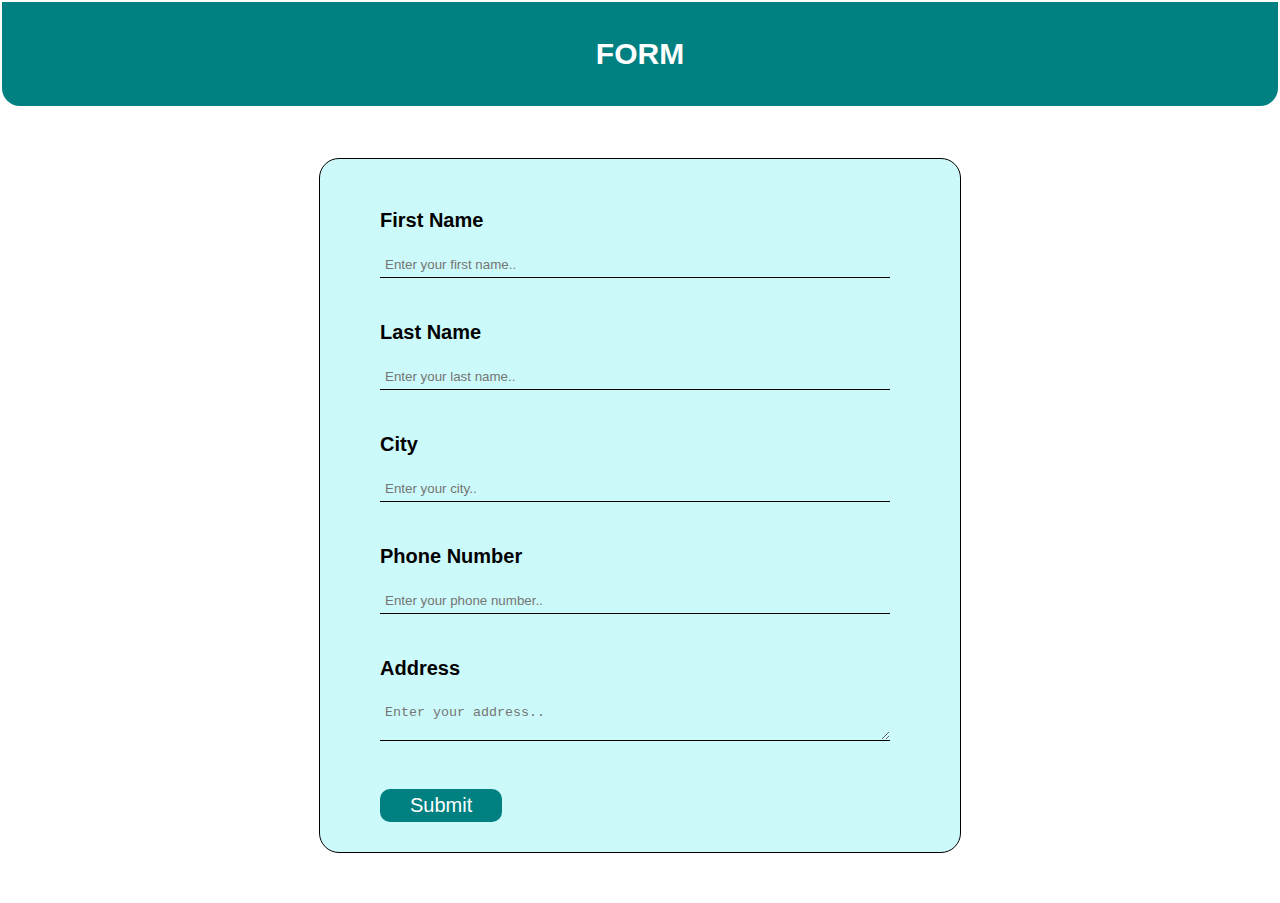
<file: index.html>
<!DOCTYPE html>
<html lang="en">
<head>
    <meta charset="UTF-8">
    <meta name="viewport" content="width=device-width, initial-scale=1.0">
    <title>Form validation</title>
    <link rel="stylesheet" href="style.css">
</head>
<body>
    <div class="heading">   
        <h2>FORM</h2>
    </div>
    <div class="forms">
        <form name="formvalidation" action="submit.html" method="post" onsubmit="return validateForm()">
            <label for="name" class="elem">First Name</label><br>
            <input type="text" id="fname" name="fname" placeholder="Enter your first name..">
            <br><br>
            <label for="name" class="elem">Last Name</label><br>
            <input type="text" id="lname" name="lname" placeholder="Enter your last name..">
            <br><br>
            <label for="city" class="elem">City</label><br>
            <input type="text" id="city" name="city" placeholder="Enter your city..">
            <br><br>
            <label for="number" class="elem">Phone Number</label><br>
            <input type="number" id="phone" name="phone" placeholder="Enter your phone number..">
            <br><br>
            <label for="address" class="elem">Address</label><br>
            <textarea name="address" id="address" placeholder="Enter your address.."></textarea>
            <br><br>
            <button type="submit" value="submit">Submit</button>
        </form>
        <script>
            function validateForm() {
                var fname =document.formvalidation.fname.value;
                var lname = document.formvalidation.lname.value;
                var city = document.formvalidation.city.value;
                var phone = document.formvalidation.phone.value;
                var address = document.formvalidation.address.value;
                if (fname==null || fname=="") {
                    alert("First Name must be filled out");
                    return false;
            }
                else if (lname==null || lname=="") {
                    alert("Last Name must be filled out");
                    return false;
            }
                else if (city==null || city=="") {
                    alert("City must be filled out");
                    return false;
            }
            else if (phone==null || phone=="") {
                    alert("Phone Number must be filled out");
                    return false;
            }
            else if (phone.length<10 || phone.length>10) {
                    alert("Phone Number must be 10 digits");
                    return false;
             }
            else if (address==null || address=="") {
                    alert("Address must be filled out");
                    return false;
            }
            else{
                window.location.href="submit.html";
                return true;
            }

        }
        </script>
    </div>
</body>
</html>
</file>
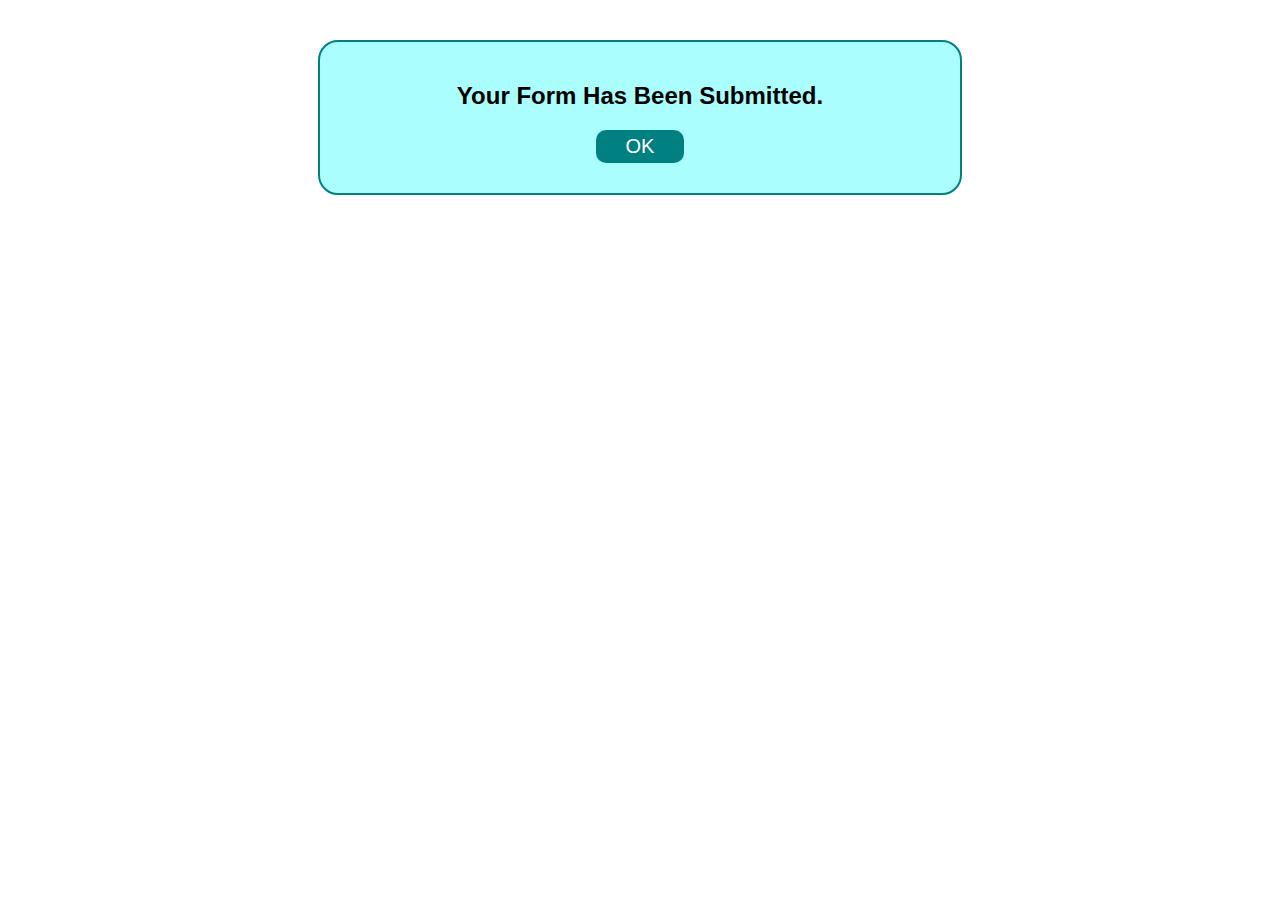
<file: submit.html>
<!DOCTYPE html>
<html lang="en">
<head>
    <meta charset="UTF-8">
    <meta name="viewport" content="width=device-width, initial-scale=1.0">
    <title>Submit Page</title>
    <link rel="stylesheet" href="style.css">
</head>
<body>
    <div class="content">
        <h2>Your Form Has Been Submitted.</h2>
        <button onclick="completed()">OK</button>
        <script>
            function completed(){
                window.location.href="index.html";
            }
        </script>
    </div>
</body>
</html>
</file>
<file: style.css>
html{
    width: 100%;
}
body {
    width: 100%;
    height: auto;
    margin: 0;
    font-family: 'Gill Sans', 'Gill Sans MT', Calibri, 'Trebuchet MS', sans-serif;
    background-image: url();
}
.heading{
    background-color: teal;
    font-size: 20px;
    color: white;
    border: 2px solid white;
    border-bottom-left-radius: 20px;
    border-bottom-right-radius: 20px;
    margin: 0 auto;
    text-align: center;
}
.heading h2{
    padding: 10px 20px;
}
.forms{
    border: 1px solid black;
    background-color: rgb(204, 250, 250);
    width: 600px;
    margin: 50px auto;
    padding: 20px;
    padding-top: 50px;
    font-size: 20px;
    border-radius: 20px;
}
.forms input, .forms textarea{
    padding: 5px;
    margin: 20px 40px;
    width: 500px;
}
.forms input, .forms textarea{
    background: none;
    border: none;
    border-bottom: 1px solid black;
}
.forms label{
    font-weight: bold;
    margin: 10px 40px;
    /* border-top: 0.5px solid teal; */
    padding-top:20px ;
}
button{
    background-color: teal;
    color: white;
    border: none;
    font-size: 20px;
    font-family: 'Gill Sans', 'Gill Sans MT', Calibri, 'Trebuchet MS', sans-serif;
    border-radius: 10px;
    padding: 5px 30px;
    margin: 0px 40px 10px;
}
button:hover{
    cursor: pointer;
    scale: 1.1;
    border: 2px solid tan;
}
.content{
    width: 600px;
    background-color: rgb(171, 254, 254);
    color: black;
    border: 2px solid teal;
    margin: 40px auto;
    border-radius: 20px;
    padding: 20px;
    text-align: center;
}
</file>
